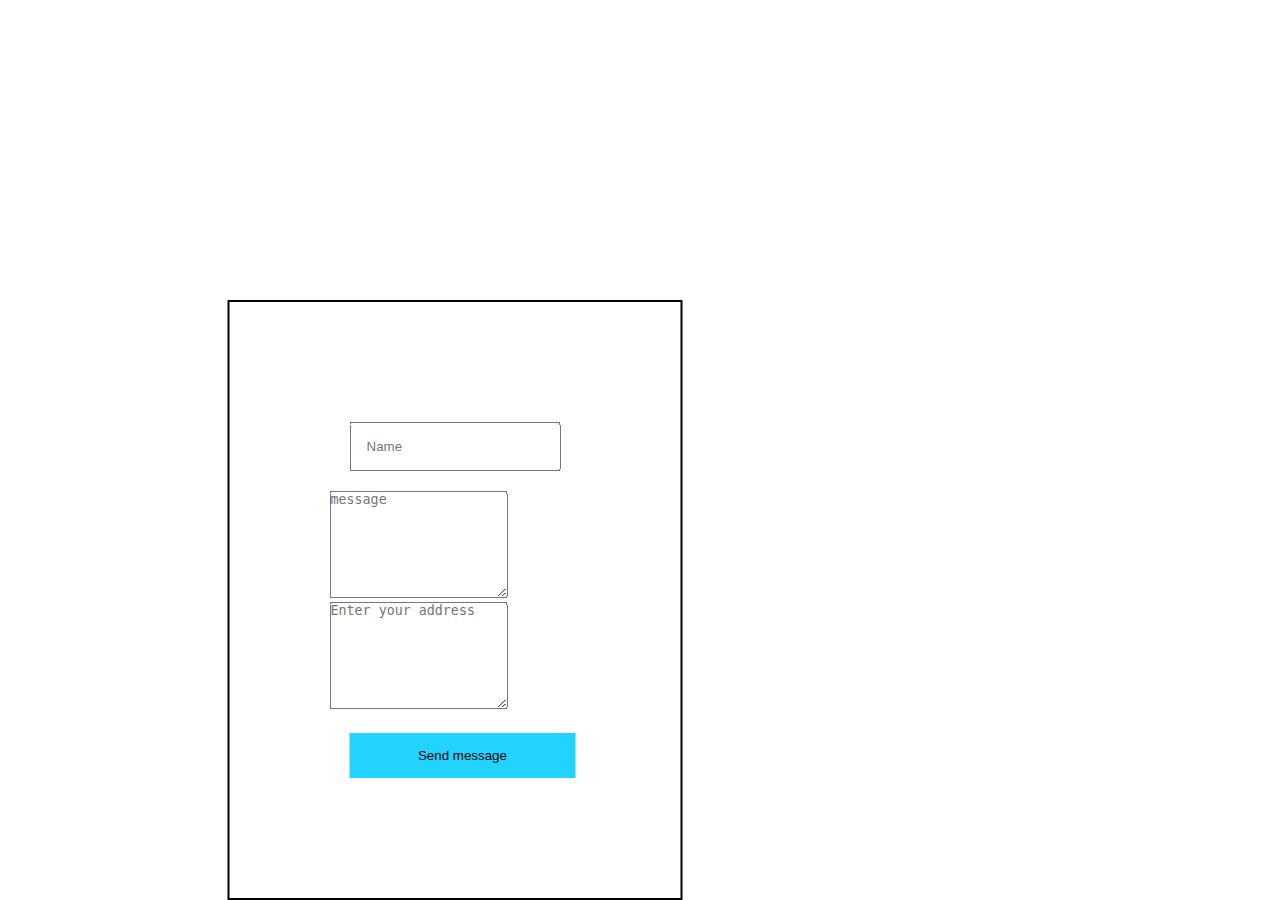
<file: index.html>
<!DOCTYPE html>
<html lang="en">
  <head>
    <meta charset="UTF-8" />
    <meta name="viewport" content="width=device-width, initial-scale=1.0" />
    <title>Form Submission</title>
    <link rel="stylesheet" href="style.css" />
  </head>
  <body>
    <div class="form_container">
      <form action="POST" name="tryform" data-netlify="true">
        <div class="fields">
          <input type="hidden" name="tryform" value="success">
          <div class="field half">
            <input type="text" name="name" id="name" placeholder="Name" />
          </div>

          <div class="field">
            <textarea
              name="message"
              id="message"
              placeholder="message"
              rows="7"
            ></textarea>

            <div class="field">
              <textarea
                name="Address"
                id="Address"
                placeholder="Enter your address"
                rows="7"
              ></textarea>
          </div>
        </div>

        <input type="submit" value="Send message" class="btn primary" />
      </form>
    </div>
  </body>
</html>
</file>
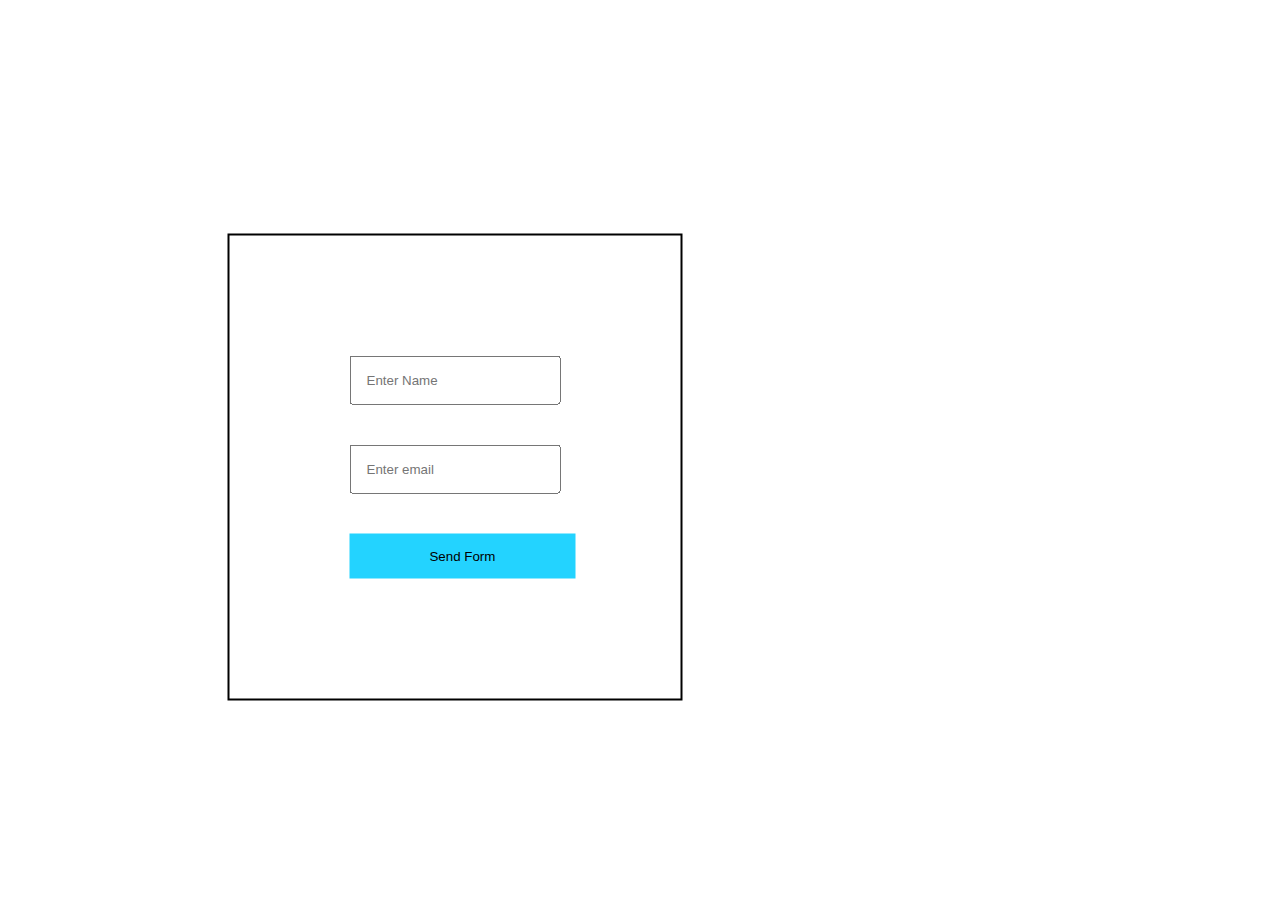
<file: index..html>
<!DOCTYPE html>
<html lang="en">
  <head>
    <meta charset="UTF-8" />
    <meta name="viewport" content="width=device-width, initial-scale=1.0" />
    <title>Form Submission</title>
    <link rel="stylesheet" href="style.css">
  </head>
  <body>

    <div class="form_container">
    <form action="POST" data-netlify="true">
      <input type="text" class="name" placeholder="Enter Name" /></br>
      <input type="email" class="email" placeholder="Enter email" /></br>
      <input type="submit" value="Send Form" id="btn">
    </form>
  </div>
  
  </body>
</html>
</file>
<file: style.css>
* {
  padding: 0;
  margin: 0;
}

.form_container {
  border: 2px solid black;
  width: max-content;
  display: flex;
  top: 50%;
  left: 50%;
  transform: translate(50%, 50%);
  padding: 100px;
}

input {
  padding: 15px;
  margin: 20px;
}

input[type="submit"] {
  background: rgb(35, 211, 255);
  outline: none;
  border: none;
  width: 90%;
}
</file>
